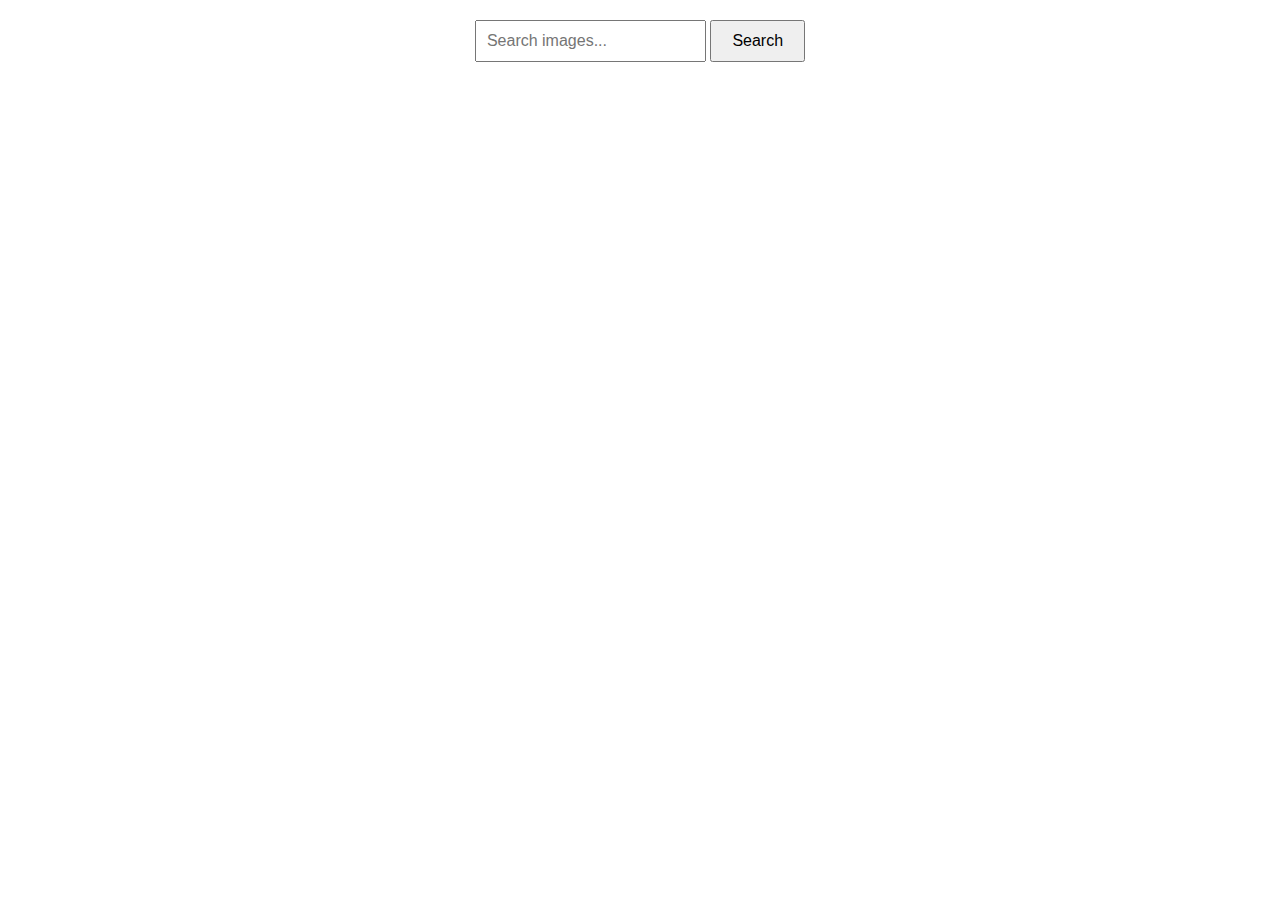
<file: src/index.html>
<!DOCTYPE html>
<html lang="en">
  <head>
    <meta charset="UTF-8" />
    <link rel="icon" type="image/svg+xml" href="/favicon.svg" />
    <meta name="viewport" content="width=device-width, initial-scale=1.0" />
    <title>Image Search</title>
    <link rel="stylesheet" href="./css/slyles.css" />
  </head>
  <body>
    <form id="search-form">
      <input type="text" name="searchQuery" placeholder="Search images..." />
      <button type="submit">Search</button>
    </form>
    <div class="gallery"></div>
    <div class="load-more-container">
      <button class="load-more" id="load-more">Load more</button>
      <div id="loading-indicator" class="loading-indicator">
        <p>Loading images, please wait...</p>
      </div>
    </div>
    <script type="module" src="./main.js"></script>
  </body>
</html>
</file>
<file: src/css/slyles.css>
body {
    font-family: "Montserrat", sans-serif;
    margin: 0;
    padding: 20px;
    text-align: center;
}

form {
    margin-bottom: 20px;
}

input {
    padding: 10px;
    font-size: 16px;
}

button {
    padding: 10px 20px;
    font-size: 16px;
    cursor: pointer;
}

.gallery {
    display: flex;
    flex-wrap: wrap;
    gap: 16px;
    justify-content: center;
}

.gallery-item {
    flex: 0 1 calc(20% - 24px);
    max-width: calc(20% - 24px);
    position: relative;
    overflow: hidden;
    border-radius: 8px;
    text-decoration: none;
    box-shadow: 0 4px 8px rgba(0, 0, 0, 0.1);
}

.gallery-image {
    display: block;
    width: 100%;
    height: 200px;
    object-fit: cover;
}

.gallery-info {
    padding: 0 20px 0 20px;
    display: flex;
    align-items: center;
    justify-content: space-between;
    color: #2e2f42;
}

.gallery-info-bold {
    font-weight: 600;
}

.load-more-container {
    position: relative;
    text-align: center;
    margin-top: 20px;
}

.load-more {
    margin: 0 auto;
    padding: 10px 20px;
    font-size: 16px;
    cursor: pointer;
    background-color: #2e2f42;
    color: white;
    border: none;
    border-radius: 8px;
    display: none;
}

.load-more:hover {
    background-color: #40405c;
}

.loading-indicator {
    position: absolute;
    top: 0;
    left: 0;
    width: 100%;
    padding: 10px;
    background-color: white;
    color: #2e2f42;
    font-size: 20px;
    z-index: 1000;
    display: none;
}
</file>
